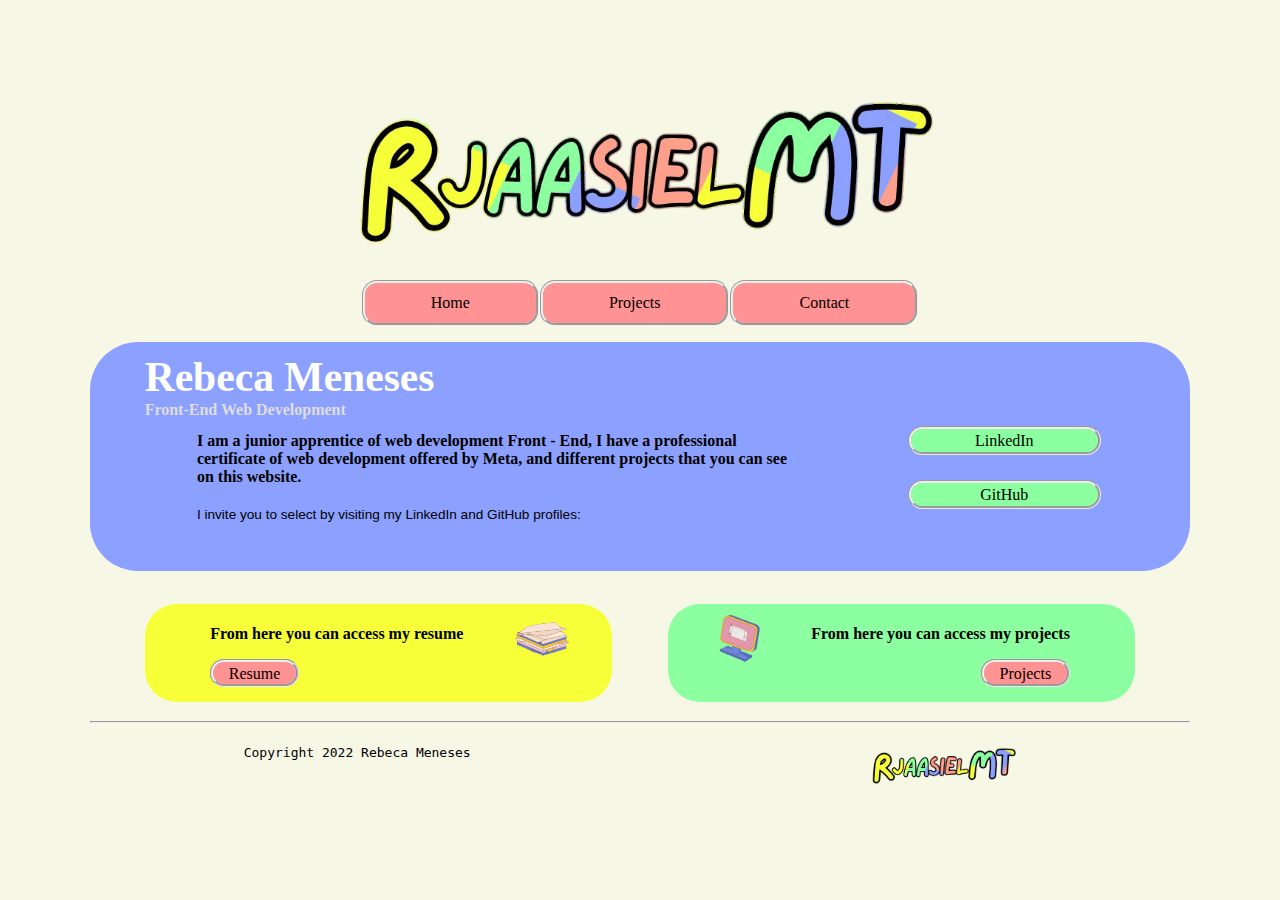
<file: index.html>
<!DOCTYPE html>
<html lang="en">

<head>
    <meta charset="UTF-8">
    <meta http-equiv="X-UA-Compatible" content="IE=edge">
    <meta name="viewport" content="width=device-width, initial-scale=1.0">
    <title>Portfolio Rebeca Meneses</title>
    <link rel="stylesheet" href="style/main.css">
    <meta name="description" content="my portfolio">
    <meta name="author" content="portfolio">
</head> 

<body class="container">
    <header>
        <a href="index.html" target="_top"><img src="img/logo.png" width="60%"></a>
    </header>


    <!--Menu Horizontal-->
    <nav>
        <ul class="containermenuhorizontal">
            <li class="onebox"><a href="index.html" target="_top">Home</a></li>
            <li class="twobox"><a href="projects.html" target="_blank">Projects</a></li>
            <li class="threebox"><a href="pages/contact.html" target="_blank">Contact</a></li>
        </ul>
    </nav>
    
    <!--Section-->
    <section id="page">
        <header>
            <h1>Rebeca Meneses</h1>
            <h2>Front-End Web Development</h2>
        </header>
        <main>
            <h4>I am a junior apprentice of web development Front - End, I have a professional certificate of web development offered by Meta, and different projects that you can see on this website.</h4>
            <p>I invite you to select by visiting my LinkedIn and GitHub profiles:</p>
        </main>
        <footer>
            <ul class="buttons">
                <li class="lk"><a href="https://www.linkedin.com/in/rebeca-meneses-rjaasielmt/" target="_blank">LinkedIn</a></li>
                <li class="gh"><a href="https://github.com/RjaasielMT" target="_blank">GitHub</a></li>
            </ul>
        </footer>
    </section>

    <!--Section two-->
    <section id="sectiontwo">
    <section id="one">
        <header>
            <h4>From here you can access my resume</h4>
            <a class="resume" href="img/CvRebecaMeneses.pdf" target="_blank">Resume</a>
        </header>
        <main>
            <img src="img/gif2.gif" alt="gif" width="80%">
        </main>
    </section>

    <section id="two">
        <header>
            <h4>From here you can access my projects</h4>
            <a class="projects" href="projects.html" target="_blank">Projects</a>
        </header>
        <main>
            <img src="img/gif1.gif" alt="gif" width="50%">
        </main>
    </section>
</section>

    <!--Footer-->
    <footer>
        <hr>
        <div id="footer">
        <code>Copyright 2022 Rebeca Meneses</code>
        <a href="index.html" target="_top"><img src="img/logo.png" width="50%"></a>
        </div>
    </footer>
</body>
</html>
</file>
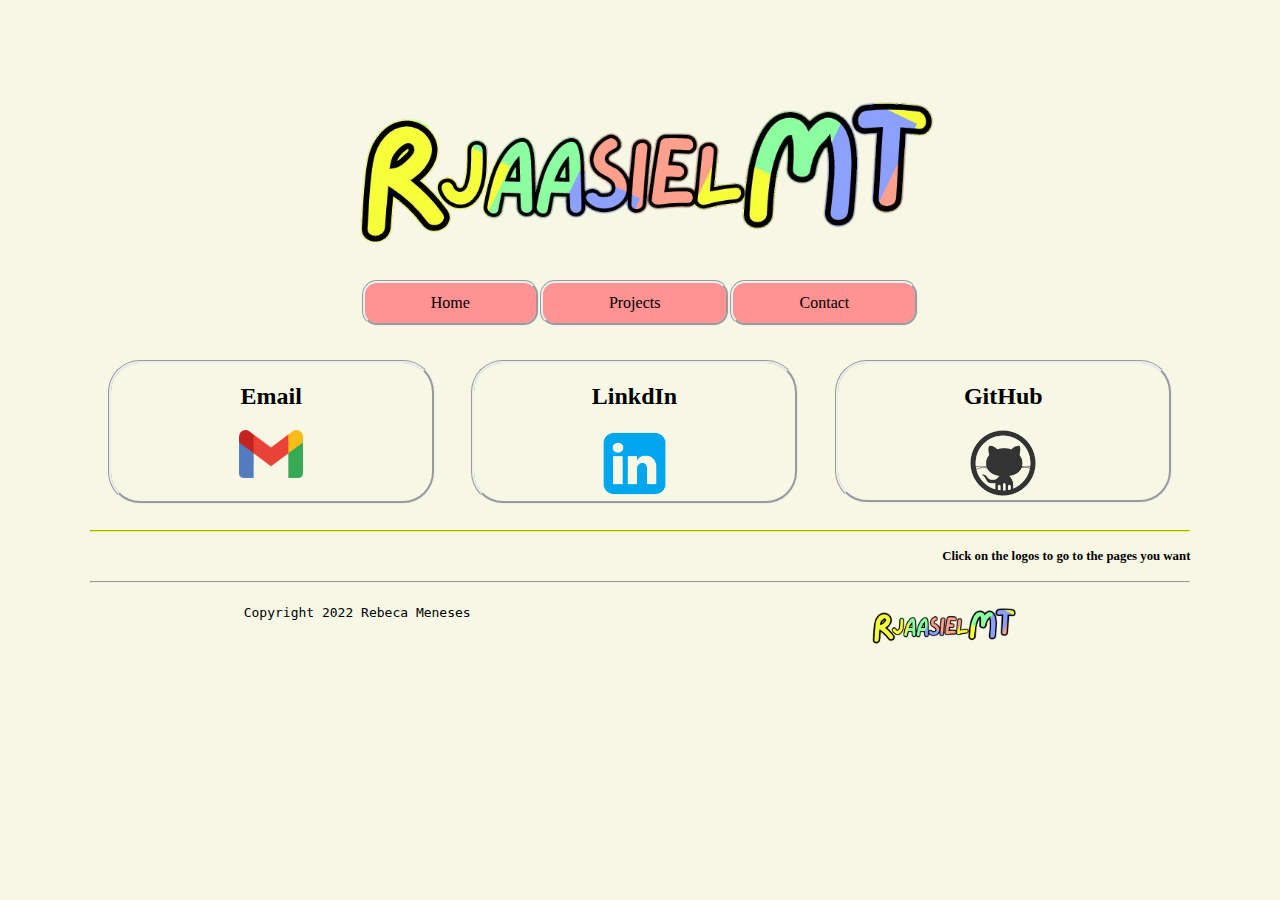
<file: contact.html>
<!DOCTYPE html>
<html lang="en">

<head>
    <meta charset="UTF-8">
    <meta http-equiv="X-UA-Compatible" content="IE=edge">
    <meta name="viewport" content="width=device-width, initial-scale=1.0">
    <title>Portfolio Rebeca Meneses</title>
    <link rel="stylesheet" href="style/maincontact.css">
    <meta name="description" content="my portfolio">
    <meta name="author" content="portfolio">
</head> 

<body class="container">
    <header>
        <a href="index.html" target="_top"><img src="img/logo.png" width="60%"></a>
    </header>


    <!--Menu Horizontal-->
    <nav>
        <ul class="containermenuhorizontal">
            <li class="onebox"><a href="index.html" target="_top">Home</a></li>
            <li class="twobox"><a href="projects.html" target="_blank">Projects</a></li>
            <li class="threebox"><a href="contact.html" target="_top">Contact</a></li>
        </ul>
    </nav>

    <!--Section-->

    <section id="contact">
        <main>
            <h2>Email</h2>
            <a href="mailto:rjaasielmt@gmail.com" target="_blank"><img src="img/gmail.png" alt="gmail" width="20%"></a>
        </main>
        <nav>
            <h2>LinkdIn</h2>
            <a href="https://www.linkedin.com/in/rebeca-meneses-rjaasielmt/" target="_blank"><img src="img/linkedin.png" alt="linkedin" width="20%"></a>
        </nav>
        <footer>
            <h2>GitHub</h2>
            <a  href="https://github.com/RjaasielMT" target="_blank"><img src="img/github.png" alt="github" width="20%"></a>
        </footer>
    </section>

    <hr class="hr">
    <h4>Click on the logos to go to the pages you want</h4>

     <!--Footer-->
     <footer>
        <hr>
        <div id="footer">
        <code>Copyright 2022 Rebeca Meneses</code>
        <a href="index.html" target="_top"><img src="img/logo.png" width="50%"></a>
        </div>
    </footer>
</body>
</html>
</file>
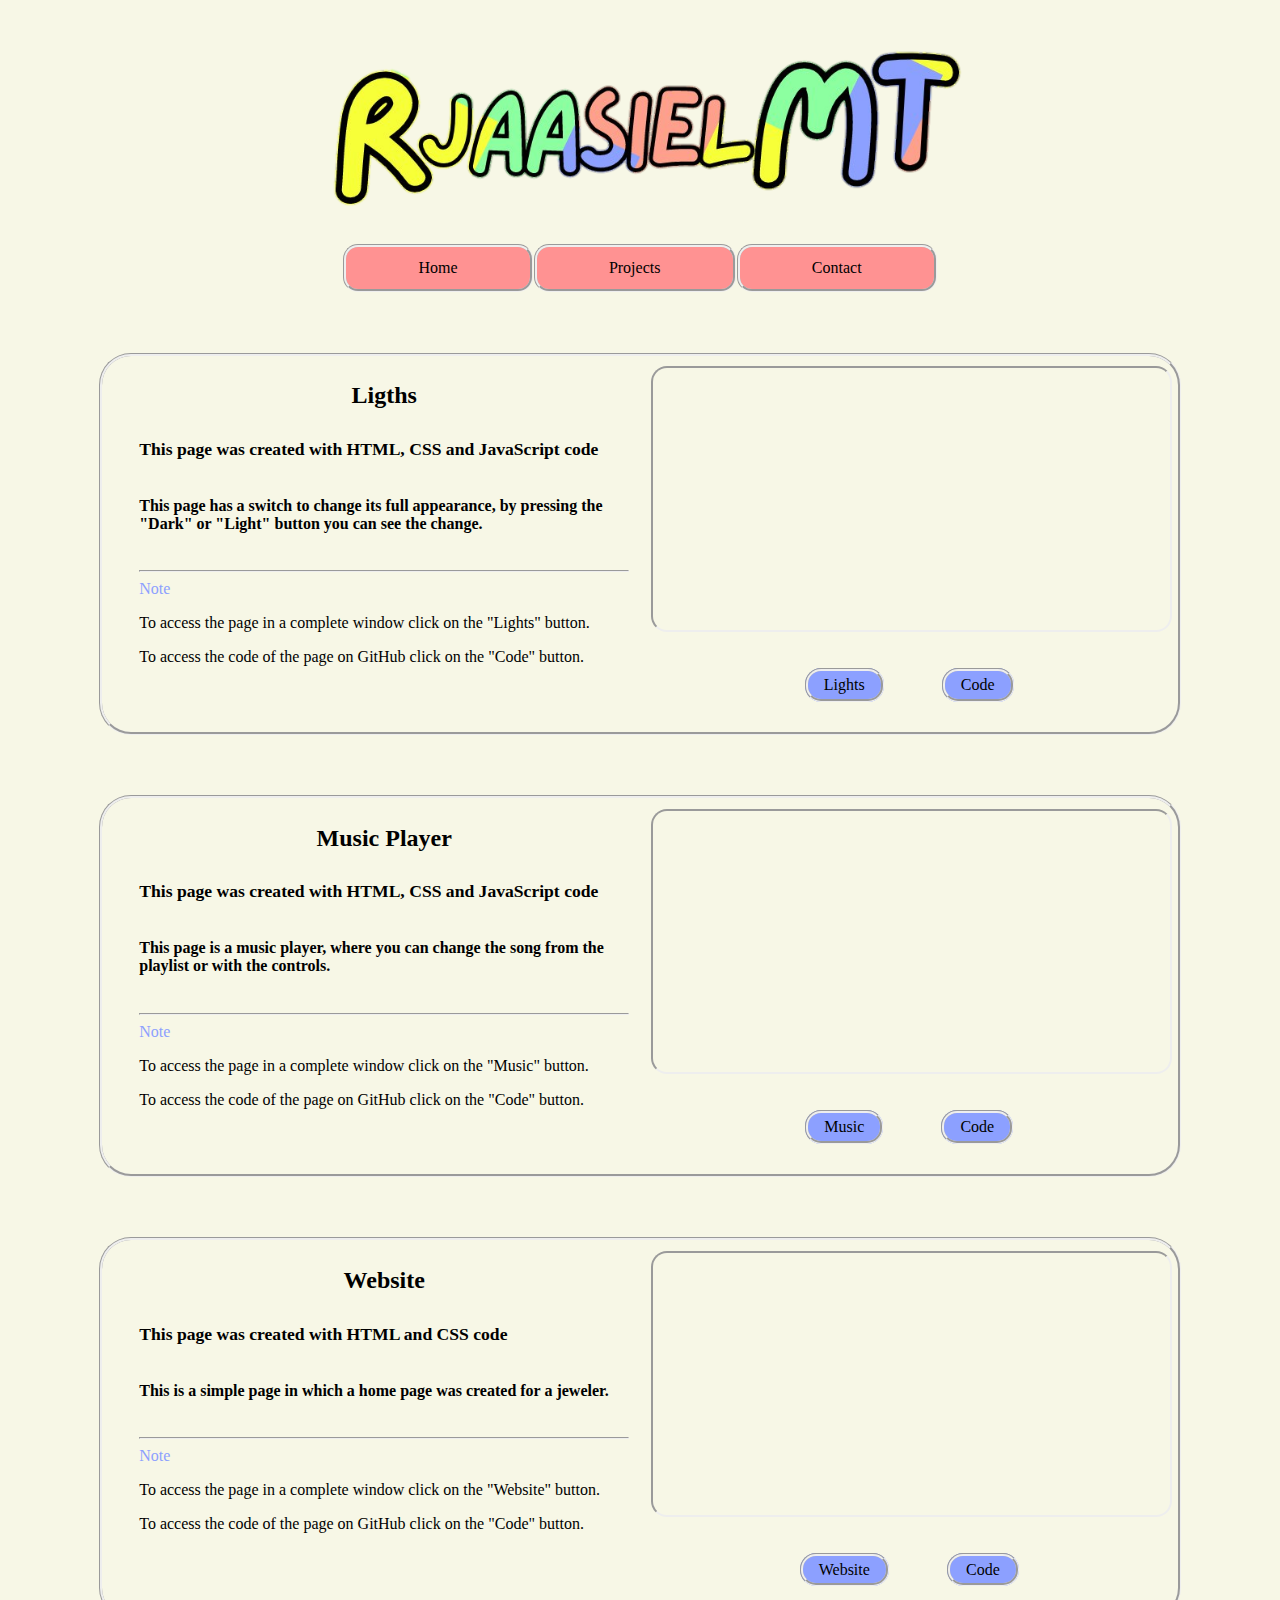
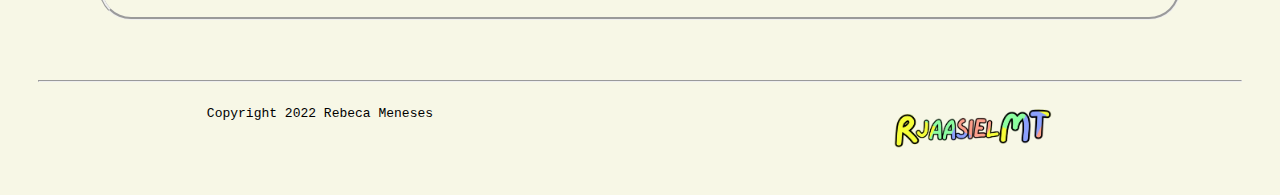
<file: projects.html>
<!DOCTYPE html>
<html lang="en">

<head>
    <meta charset="UTF-8">
    <meta http-equiv="X-UA-Compatible" content="IE=edge">
    <meta name="viewport" content="width=device-width, initial-scale=1.0">
    <title>Portfolio Rebeca Meneses</title>
    <link rel="stylesheet" href="style/mainprojects.css">
    <meta name="description" content="my portfolio">
    <meta name="author" content="portfolio">
</head> 

<body class="container">
    <header>
        <a href="index.html" target="_top"><img src="img/logo.png" width="60%"></a>
    </header>


    <!--Menu Horizontal-->
    <nav>
        <ul class="containermenuhorizontal">
            <li class="onebox"><a href="index.html" target="_top">Home</a></li>
            <li class="twobox"><a href="projects.html" target="_blank">Projects</a></li>
            <li class="threebox"><a href="contact.html" target="_blank">Contact</a></li>
        </ul>
    </nav>

    <!--Section-->
      <section id="one">
        <main>
            <h1>Ligths</h1>
            <h5>This page was created with HTML, CSS and JavaScript code</h5>
            <h6>This page has a switch to change its full appearance, by pressing the "Dark" or "Light" button you can see the change.</h6>
            <hr>
            <h8>Note</h8>
            <p>To access the page in a complete window click on the "Lights" button.</p>
            <p>To access the code of the page on GitHub click on the "Code" button.</p>
        </main>
        <article>
            <iframe src="https://rjaasielmt.github.io/RjaasielMT.github.io.lights/" height="100%"  width="100%"></iframe>
        </article>
        <footer>
            <a href="https://rjaasielmt.github.io/RjaasielMT.github.io.lights/"" target="_blank">Lights</a>
            <a href="https://github.com/RjaasielMT/RjaasielMT.github.io.lights.git" target="_blank">Code</a>
        </footer>
    </section>

    <section id="two">
        <main>
            <h1>Music Player</h1>
            <h5>This page was created with HTML, CSS and JavaScript code</h5>
            <h6>This page is a music player, where you can change the song from the playlist or with the controls.</h6>
            <hr>
            <h8>Note</h8>
            <p>To access the page in a complete window click on the "Music" button.</p>
            <p>To access the code of the page on GitHub click on the "Code" button.</p>
        </main>
        <article>
            <iframe src="https://rjaasielmt.github.io/musicplayer/" height="100%" width="100%"></iframe>
        </article>
        <footer>
            <a href="https://rjaasielmt.github.io/musicplayer/" target="_blank">Music</a>
            <a href="https://github.com/RjaasielMT/musicplayer.git" target="_blank">Code</a>
        </footer>
    </section>

    <section id="three">
        <main>
            <h1>Website</h1>
            <h5>This page was created with HTML and CSS code</h5>
            <h6>This is a simple page in which a home page was created for a jeweler.</h6>
            <hr>
            <h8>Note</h8>
            <p>To access the page in a complete window click on the "Website" button.</p>
            <p>To access the code of the page on GitHub click on the "Code" button.</p>
        </main>
        <article>
            <iframe src="https://rjaasielmt.github.io/RjaasielMT.github.io.website/" height="100%" width="100%"></iframe>
        </article>
        <footer>
            <a href="https://rjaasielmt.github.io/RjaasielMT.github.io.website/" target="_blank">Website</a>
            <a href="https://github.com/RjaasielMT/RjaasielMT.github.io.website.git" target="_blank">Code</a>
        </footer>
    </section>

      <!--Footer-->
      <footer>
        <hr>
        <div id="footer">
        <code>Copyright 2022 Rebeca Meneses</code>
        <a href="index.html" target="_top"><img src="img/logo.png" width="50%"></a>
        </div>
    </footer>
</body>
</html>
</file>
<file: style/main.css>
body {
    background-color: rgb(247, 247, 230);
    font-size: 100%;
    margin: 7%;
}    

header {
    text-align: center;
    padding: 0%;
    margin: 0%;
}

/*Horizontal menu */

nav {
    font-size: 100%;
}

 .containermenuhorizontal{
    display: flex;
    gap: 1px;
    justify-content: center;
    padding: 0%;
    flex-wrap: wrap;
}

.onebox {
    background-color: rgb(255, 146, 146);
    border-style: groove;
    border-radius: 15px;
    text-align: center;
    padding: 1%;
    padding-left: 6%;
    padding-right: 6%;
}

.twobox {
    background-color: rgb(255, 146, 146);
    border-style: groove;
    border-radius: 15px;
    padding: 1%;
    padding-left: 6%;
    padding-right: 6%;
    text-align: center;
}

.threebox {
    background-color: rgb(255, 146, 146);
    border-style: groove;
    border-radius: 15px;
    padding: 1%;
    padding-left: 6%;
    padding-right: 6%;
    text-align: center;
}

nav ul {
    list-style: none;
    text-align: center;
}

nav li {
    display: flex;
    justify-content: center;
    padding: 1%;
    flex-wrap: wrap;
}

a:link {
    text-decoration: none;
    color: black;
    font-size: 100%;
}

/*Section*/
#page {
    display: grid;
    grid-template-areas:
      "head head"
      "main foot";
    grid-template-rows: 30% 70%; 
    grid-template-columns: 65% 1fr;
    background-color: #8ca0ff;
    border-radius: 3rem;
    margin-bottom: 2%;
}

#page > header {
    grid-area: head;
    text-align: left;
    padding-left: 5%;
    padding-top: 1%;
  }

  h1 {
    font-size: 260%;
    margin: 0%;
    color: white;
  }
  h2 {
    font-size: 100%;
    margin-top: 0%;
    color: rgb(221, 221, 221);
  }

  p {
    font-size: 85%;
    font-family: 'Segoe UI', Tahoma, Geneva, Verdana, sans-serif;
  }
  
  #page > main {
    grid-area: main;
    padding-left: 15%;
  }

  #page > footer{
    grid-area: foot;
  }

.buttons {
    display: flex;
    gap: 1px;
    justify-content: center;
    flex-wrap: wrap;
    flex-direction: column;
}

ul li{
    list-style: none;
    text-align: center;
    flex-wrap: wrap;
}

.gh {
    background-color: #8cffa0;
    border-style: groove;
    border-radius: 15px;
    padding: 1%;
    padding-left: 3%;
    padding-right: 3%;
    text-align: center;
    margin: 10%;
    margin-top: 0%;
    font-size: 100%;
}
.lk {
    background-color: #8cffa0;
    border-style: groove;
    border-radius: 15px;
    padding: 1%;
    padding-left: 3%;
    padding-right: 3%;
    text-align: center;
    margin: 10%;
    margin-top: 0%;
    font-size: 100%;
}

/*Section Two*/ 
#sectiontwo {
    display: grid;
    grid-template-areas: "one two";
    grid-template-columns: 1fr 1fr;
    text-align: center;
}

#sectiontwo > #one {
    grid-area: one;
}
#sectiontwo > #two {
    grid-area: two;
}

/*one*/
#one {
    display: grid;
    grid-template-areas: "head main";
    grid-template-columns: 70% 30%;
    grid-template-rows: 1fr;
    background-color: #F6FF37;
    border-radius: 2rem;
    margin-left: 10%;
    margin-right: 5%;
    margin-top: 2%;
    margin-bottom: 2%;
}
#one > header {
    grid-area: head;
    text-align: left;
    font-size: 100%;
    padding-left: 20%;
}

#one > main {
    grid-area: main;
    text-align: center;
}
/*two*/
#two {
    display: grid;
    grid-template-areas: "main head";
    grid-template-columns: 30% 70%;
    grid-template-rows: 1fr;
    background-color: #8cffa0;
    border-radius: 2rem;
    margin-top: 2%;
    margin-left: 5%;
    margin-right: 10%;
    margin-bottom: 2%;
}
#two > header {
    grid-area: head;
    text-align: right;
    font-size: 100%;
    padding-right: 20%;
}

#two > main {
    grid-area: main;
    text-align: center;
}

/*buttons*/
.resume {
    background-color: rgb(255, 146, 146);
    border-style: groove;
    border-radius: 15px;
    padding: 1%;
    padding-left: 6%;
    padding-right: 6%;
    text-align: center;
    margin: 0%;
    margin-top: 0%;
}
.projects {
    background-color: rgb(255, 146, 146);
    border-style: groove;
    border-radius: 15px;
    padding: 1%;
    padding-left: 6%;
    padding-right: 6%;
    text-align: center;
    margin: 0%;
    margin-top: 0%;
}

/*Footer*/
code {
    font-size: 100%;
    padding-left: 20%;
}

#footer {
    display: grid;
    grid-template-areas: "code img";
    grid-template-columns: 70%;
    margin-top: 2%;
}

#footer > code {
    grid-area: code;
    text-align: left;
}
#footer > img {
    grid-area: img;
    text-align: right;
}

ul.buttons {
    text-align: center;
    margin-left: 10%;
    margin-right: 17%;
}
</file>
<file: style/maincontact.css>
body {
    background-color: rgb(247, 247, 230);
    font-size: 100%;
    margin: 7%;
}    

header {
    text-align: center;
    padding: 0%;
    margin: 0%;
}

/*Horizontal menu */

nav {
    font-size: 100;
}

 .containermenuhorizontal{
    display: flex;
    gap: 1px;
    justify-content: center;
    padding: 0%;
    flex-wrap: wrap;
}

.onebox {
    background-color: rgb(255, 146, 146);
    border-style: groove;
    border-radius: 15px;
    text-align: center;
    padding: 1%;
    padding-left: 6%;
    padding-right: 6%;
}

.twobox {
    background-color: rgb(255, 146, 146);
    border-style: groove;
    border-radius: 15px;
    padding: 1%;
    padding-left: 6%;
    padding-right: 6%;
    text-align: center;
}

.threebox {
    background-color: rgb(255, 146, 146);
    border-style: groove;
    border-radius: 15px;
    padding: 1%;
    padding-left: 6%;
    padding-right: 6%;
    text-align: center;
}

nav ul {
    list-style: none;
    text-align: center;
}

nav li {
    display: flex;
    justify-content: center;
    padding: 1%;
    flex-wrap: wrap;
}

a:link {
    text-decoration: none;
    color: black;
    font-size: 100%;
}

/*Footer*/
code {
    font-size: 100%;
    padding-left: 20%;
}

#footer {
    display: grid;
    grid-template-areas: "code img";
    grid-template-columns: 70%;
    margin-top: 2%;
}

#footer > code {
    grid-area: code;
    text-align: left;
}
#footer > img {
    grid-area: img;
    text-align: right;
}

/*Section*/
#contact {
    display: grid;
    grid-template-areas: "main nav foot";
    justify-content: center;
    grid-template-columns: 33% 33%;
}

#contact > main{
    grid-area: main;
    text-align: center;
    margin: 5%;
    border-style: groove;
    border-radius: 2rem;
}
#contact > nav {
    grid-area: nav;
    text-align: center;
    margin: 5%;
   border-style: groove;
    border-radius: 2rem;
}
#contact > footer {
    grid-area: foot;
    text-align: center;
    margin: 5%;
    border-style: groove;
    border-radius: 2rem;
}

h1{
    font-size: 100%;
}

h4 {
    text-align: right;
    font-size: 80%;
}

.hr {
    border-color: #F6FF37;
}
</file>
<file: style/mainprojects.css>
body {
    background-color: rgb(247, 247, 230);
    font-size: 100%;
    margin: 3%;
}    

header {
    text-align: center;
    padding: 0%;
    margin: 0%;
}

/*Horizontal menu */

nav {
    font-size: 100%;
}

 .containermenuhorizontal{
    display: flex;
    gap: 1px;
    justify-content: center;
    padding: 0%;
    flex-wrap: wrap;
}

.onebox {
    background-color: rgb(255, 146, 146);
    border-style: groove;
    border-radius: 15px;
    text-align: center;
    padding: 1%;
    padding-left: 6%;
    padding-right: 6%;
}

.twobox {
    background-color: rgb(255, 146, 146);
    border-style: groove;
    border-radius: 15px;
    padding: 1%;
    padding-left: 6%;
    padding-right: 6%;
    text-align: center;;
}

.threebox {
    background-color: rgb(255, 146, 146);
    border-style: groove;
    border-radius: 15px;
    padding: 1%;
    padding-left: 6%;
    padding-right: 6%;
    text-align: center;
}

nav ul {
    list-style: none;
    text-align: center;
}

nav li {
    display: flex;
    justify-content: center;
    padding: 1%;
    flex-wrap: wrap;
}

a:link {
    text-decoration: none;
    color: black;
    font-size: 100%;
}

/*Footer*/
code {
    font-size: 100%;
    padding-left: 20%;
}

#footer {
    display: grid;
    grid-template-areas: "code img";
    grid-template-columns: 70%;
    margin-top: 2%;
}

#footer > code {
    grid-area: code;
    text-align: left;
}
#footer > img {
    grid-area: img;
    text-align: right;
}

/*texto*/
h1 {
    font-size: 150%;
    text-align: center;
}

h5 {
    font-size: 110%;
}

h6 {
    font-size: 100%;
    text-align: left;
}
p {
    text-align: left;
    font-size: 100%;
}

h8 {
    text-align: end;
    font-size: 100%;
    color: #8ca0ff;
}

section a {
    background-color: #8ca0ff;
    padding: 1%;
    padding-left: 3%;
    padding-right: 3%;
    font-size: 20%;
    border-radius: 1rem;
    border-style: groove;
    margin-right: 5%;
    margin-left: 5%;
    margin-bottom: 5%;
}

/*Section*/

#one {
    display: grid;
    grid-template-areas: "main article"
                                       "main footer";
    grid-template-columns: 50% 50%;
    justify-content: center;
    border-style: groove;
    border-radius: 2rem;
    margin: 5%;
}
#one > main {
    grid-area: main;
    margin: 2%;
    margin-left: 7%;
}
#one > article {
    grid-area: article;
    margin: 2%;
    text-align: center;
}
#one > footer {
    grid-area: footer;
    text-align: center;
    margin-bottom: 7%;
    margin-top: 7%;
}

#two {
    display: grid;
    grid-template-areas: "main article"
                                       "main footer";
    grid-template-columns: 50% 50%;
    justify-content: center;
    border-style: groove;
    border-radius: 2rem;
    margin: 5%;
}
#two > main {
    grid-area: main;
    margin: 2%;
    margin-left: 7%;
}
#two > article {
    grid-area: article;
    margin: 2%;
    text-align: center;
}
#two > footer {
    grid-area: footer;
    text-align: center;
    margin-bottom: 7%;
    margin-top: 7%;
}

#three {
    display: grid;
    grid-template-areas: "main article"
                                       "main footer";
    grid-template-columns: 50% 50%;
    justify-content: center;
    border-style: groove;
    border-radius: 2rem;
    margin: 5%;
}
#three > main {
    grid-area: main;
    margin: 2%;
    margin-left: 7%;
}
#three > article {
    grid-area: article;
    margin: 2%;
    text-align: center;
}
#three > footer {
    grid-area: footer;
    text-align: center;
    margin-bottom: 7%;
    margin-top: 7%;
}

iframe  {
 border-radius: 1rem;
 margin-bottom: 20%;
}
</file>
